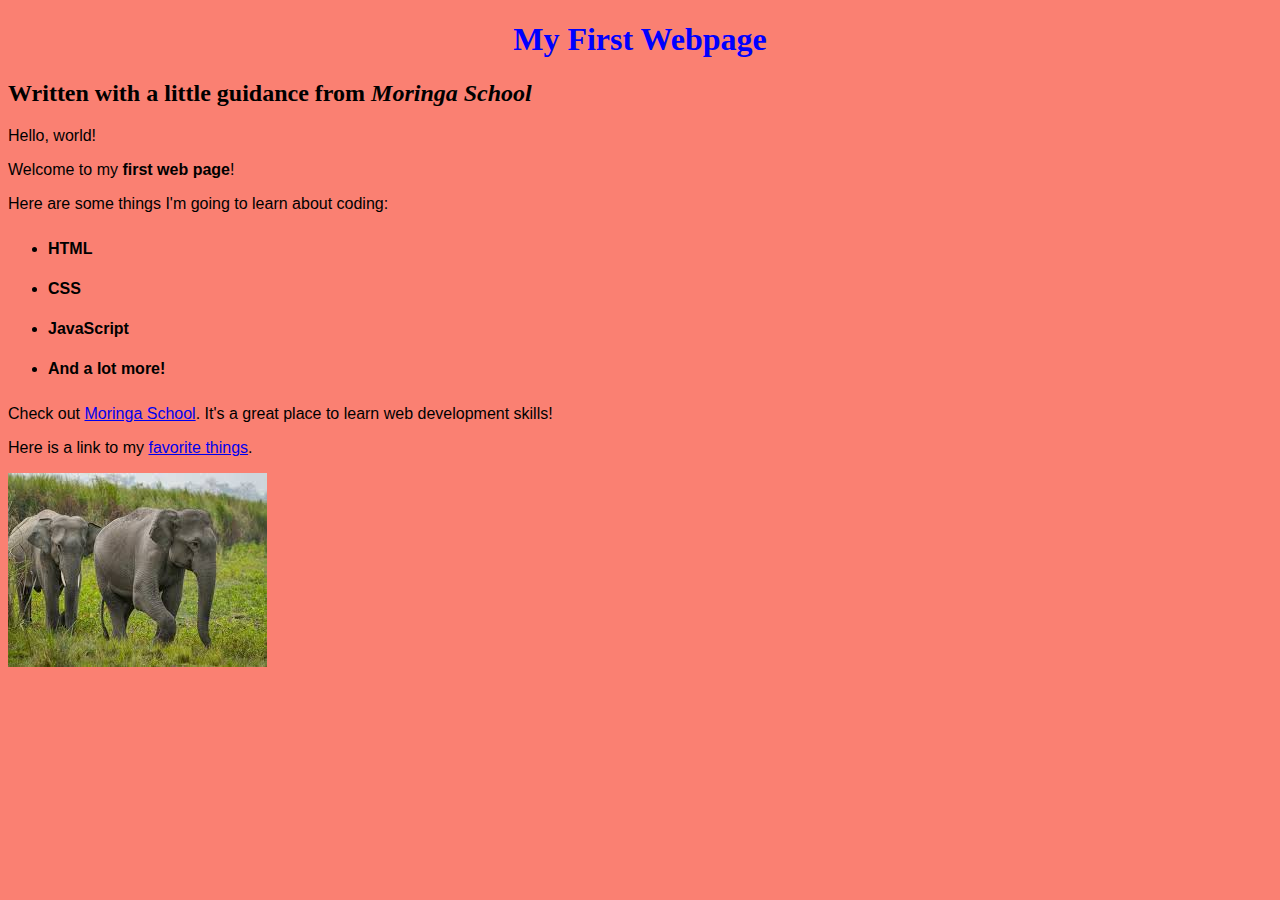
<file: index.html>
<!DOCTYPE html>
<html>
  <head>
    <title>My first webpage!</title>
     <link href="css/style.css" rel="stylesheet" type="text/css">
      <link href="css/styles.css" rel="stylesheet" type="text/css">
  </head>
  <body>

    <h1>My First Webpage</h1>
   <h2>Written with a little guidance from <em>Moringa School</em></h2>
    <p>Hello, world!</p>
    <p>Welcome to my <strong>first web page</strong>!</p>

    <p>Here are some things I'm going to learn about coding:</p>
   <ul>
     <li>HTML</li>
     <li>CSS</li>
     <li>JavaScript</li>
     <li>And a lot more!</li>
   </ul>
   <p>Check out <a href="http://moringaschool.com/">Moringa School</a>. It's a great place to learn web development skills!</p>
   <p>Here is a link to my <a href="favorite-things.html">favorite things</a>.</p>
  <img src="images/download.jpeg" alt="A photo of an elephant">
  </body>
</html>
</file>
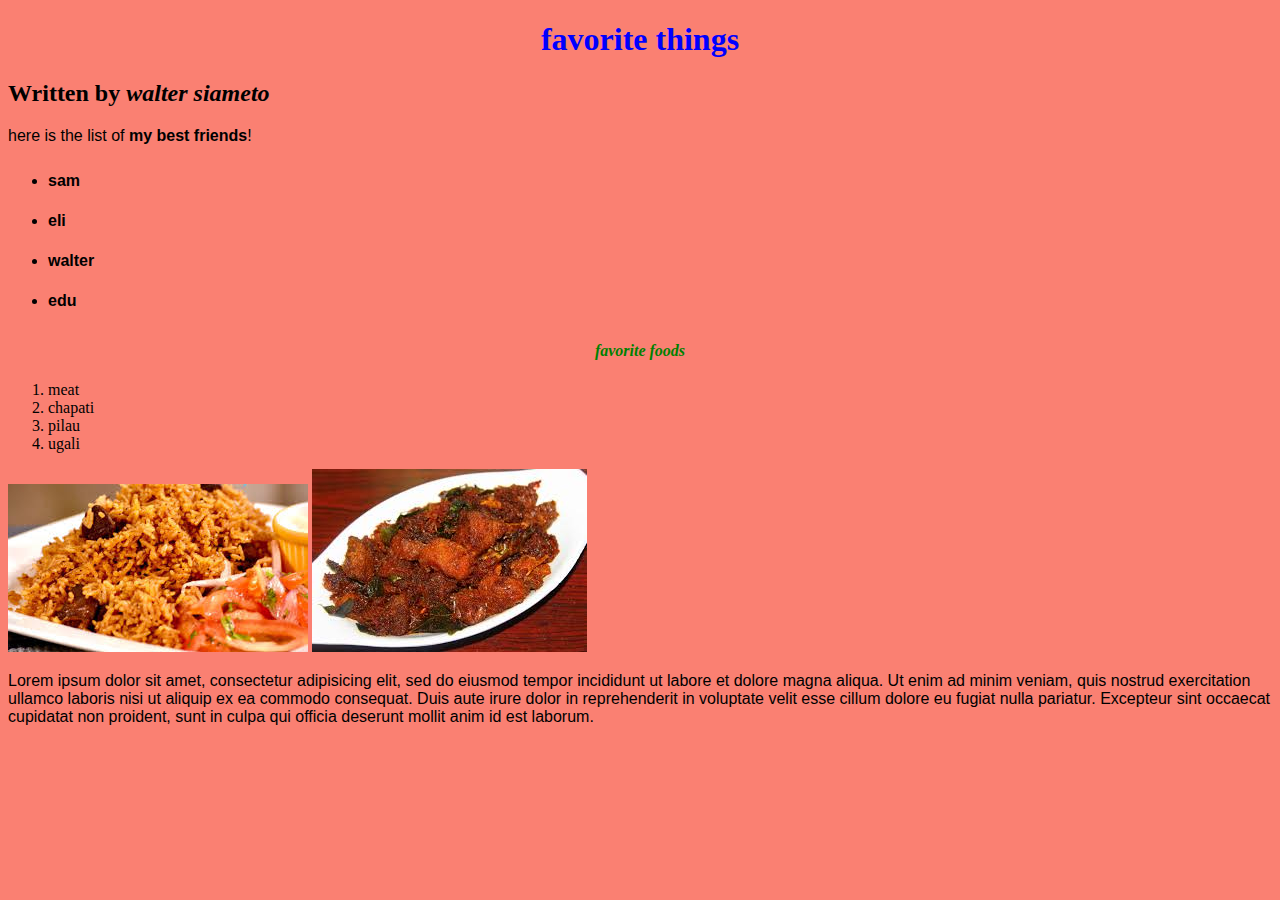
<file: favorite-things.html>
<!DOCTYPE html>
<html>
  <head>
    <title>My first webpage!</title>
     <link href="css/style.css" rel="stylesheet" type="text/css">
       <link href="css/styles.css" rel="stylesheet" type="text/css">
  </head>
  <body>

    <h1>favorite things</h1>
   <h2>Written by <em>walter siameto</em></h2>
   <p>here is the list of <strong>my best friends</strong>!</p>
   <ul>
     <li>sam</li>
     <li>eli</li>
     <li>walter</li>
     <li>edu</li>
   </ul>
<h4>favorite foods</h4>
   <ol>
     <li>meat</li>
     <li>chapati</li>
     <li>pilau</li>
     <li>ugali</li>
   </ol>
   <img src="images/pilau.jpeg" alt=" my yummy pilau">

<img src="images/meat.jpeg" alt=" my yummy meat">
   <p>Lorem ipsum dolor sit amet, consectetur adipisicing elit, sed do eiusmod tempor incididunt ut labore et dolore magna aliqua. Ut enim ad minim veniam, quis nostrud exercitation ullamco laboris nisi ut aliquip ex ea commodo consequat. Duis aute irure dolor in reprehenderit in voluptate velit esse cillum dolore eu fugiat nulla pariatur. Excepteur sint occaecat cupidatat non proident, sunt in culpa qui officia deserunt mollit anim id est laborum.</p>


  </body>
</html>
</file>
<file: css/style.css>
h1 {
  color: blue;
  text-align: center;
}
h4 {
  color: green;
  font-style: italic;
  text-align: center;
}
p {
  font-family: sans-serif;
}
ul {
  line-height: 40px;
}
</file>
<file: css/styles.css>
body {
  background-color: salmon;
  margin: i40px;

}
ul{
  font: 14px;
  font-family: sans-serif;
  font-weight: bold;
  align-content: center;
}
</file>
